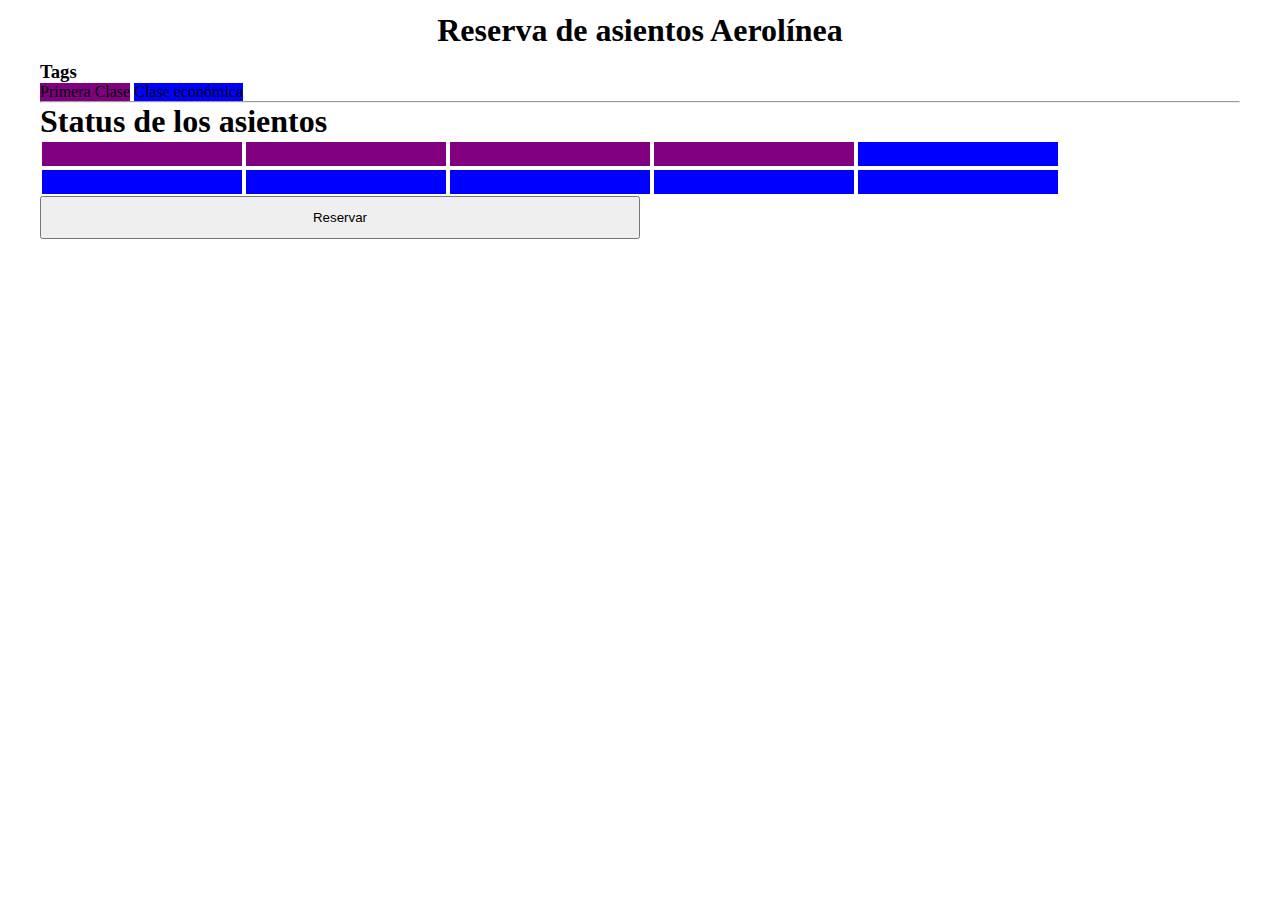
<file: index.html>
<!DOCTYPE html>
<html>
<head>
	<meta charset="utf-8">
	<title>Reserva de asientos aerolínea</title>
	<link rel="stylesheet" type="text/css" href="css/main.css">
</head>
<body>
	<header class="container">

	 	<nav class="row">
			<h1 class="col-12 text-center">Reserva de asientos Aerolínea </h1>
		</nav>
	</header>
	<section class="container">

		<div class='row'>
			<h3>Tags</h3>
			<div id='first_class'>Primera Clase</div>
			<div id='economic_class'>Clase económica</div>
			<hr/>
		</div>

		<div class='row'>
			<h1>Status de los asientos</h1>
		</div>


		<div class="row" id="seats">

		</div>
		<div class="row">
			<button class="col-6" type="button" id="btn">Reservar</button>
		</div>
	</section>
	<section class="container" id="ticket"></section>
	<script type="text/javascript" src="js/app.js"></script>
</body>
</html>
</file>
<file: css/main.css>
* {
  -webkit-box-sizing: border-box;
  -moz-box-sizing: border-box;
  box-sizing: border-box;
  margin: 0;
  padding: 0;
}

#first_class {
  background: purple;
  display: inline-block;
}

#economic_class {
  background: blue;
  display: inline-block;
}

.container {
  width: 100%;
  margin: 0 auto;
  max-width: 1200px;
}

.row:before,
.row:after {
  content: "";
  display: table;
}
.row:after {
  clear: both;
}

[class*="col-"] {
  min-height: 7px;
  padding: 12px;
  float: left;
}

.col-1 {
  width: 8.33333%;
}

.col-2 {
  width: 16.66667%;
}

.col-3 {
  width: 25%;
}

.col-4 {
  width: 33.33333%;
}

.col-5 {
  width: 41.66667%;
}

.col-6 {
  width: 50%;
}

.col-7 {
  width: 58.33333%;
}

.col-8 {
  width: 66.66667%;
}

.col-9 {
  width: 75%;
}

.col-10 {
  width: 83.33333%;
}

.col-11 {
  width: 91.66667%;
}

.col-12 {
  width: 100%;
}

.col-1-offset {
  margin-left: 8.33333%;
}

.col-2-offset {
  margin-left: 16.66667%;
}

.col-3-offset {
  margin-left: 25%;
}

.col-4-offset {
  margin-left: 33.33333%;
}

.col-5-offset {
  margin-left: 41.66667%;
}

.col-6-offset {
  margin-left: 50%;
}

.col-7-offset {
  margin-left: 58.33333%;
}

.col-8-offset {
  margin-left: 66.66667%;
}

.col-9-offset {
  margin-left: 75%;
}

.col-10-offset {
  margin-left: 83.33333%;
}

.col-11-offset {
  margin-left: 91.66667%;
}

.col-12-offset {
  margin-left: 100%;
}

.text-center {
  text-align: center;
}

.container-boton {
  display: flex;
  align-items: center;
}

.borde {
  border: 1px solid black;
}

.red {
  background-color: red;
}
</file>
